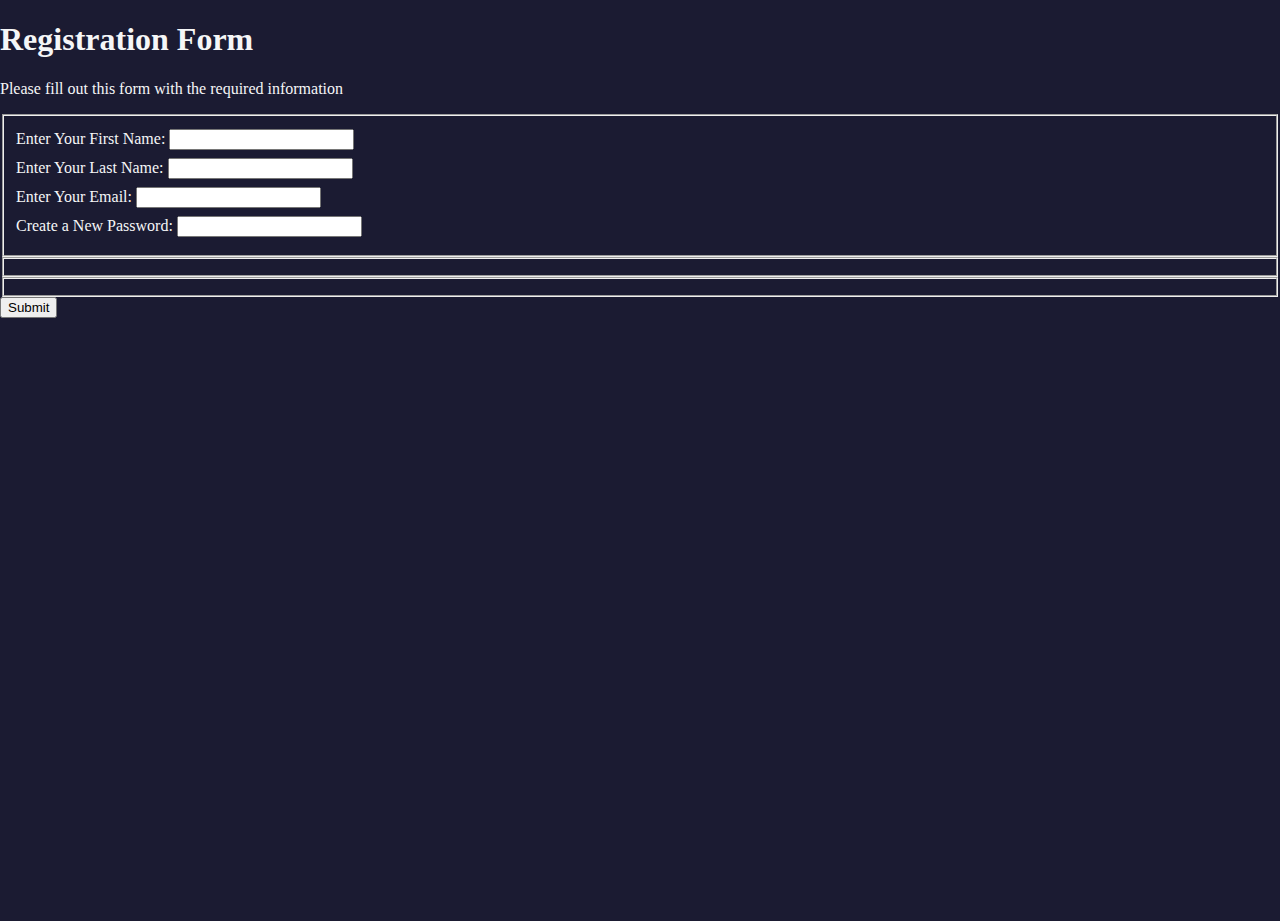
<file: fotos.html>
<!DOCTYPE html>
<html lang="en">
  <head>
    <meta charset="UTF-8" />
    <link rel="stylesheet" href="fotos.css" />
    <meta name="viewport" content="width=device-width, initial-scale=1.0" />
    <title>Registration Form</title>
  </head>
  <body>
    <h1>Registration Form</h1>
    <p>Please fill out this form with the required information</p>
    <form method="post" action="https://register-demo.freecodecamp.org"></form>
    <fieldset>
      <label for="first-name">Enter Your First Name: <input type="text" id="first-name" /></label>
      <label for="last-name">Enter Your Last Name: <input type="text" id="last-name" /></label>
      <label for="email">Enter Your Email: <input type="email"id="email" /></label>
      <label for="new-password">Create a New Password: <input type="password" id="new-password" /></label>
    </fieldset>
    <fieldset></fieldset>
    <fieldset></fieldset>
    <input type= "Submit" value="Submit">
  </body>
</html>
</file>
<file: fotos.css>
body{
    width: 100%;
    height: 100vh;
    margin: 0;
    background-color: #1b1b32;
    color: #f5f6f7;
    
}

label{
    display: block;
    margin: 0.5rem 0;
}
</file>
